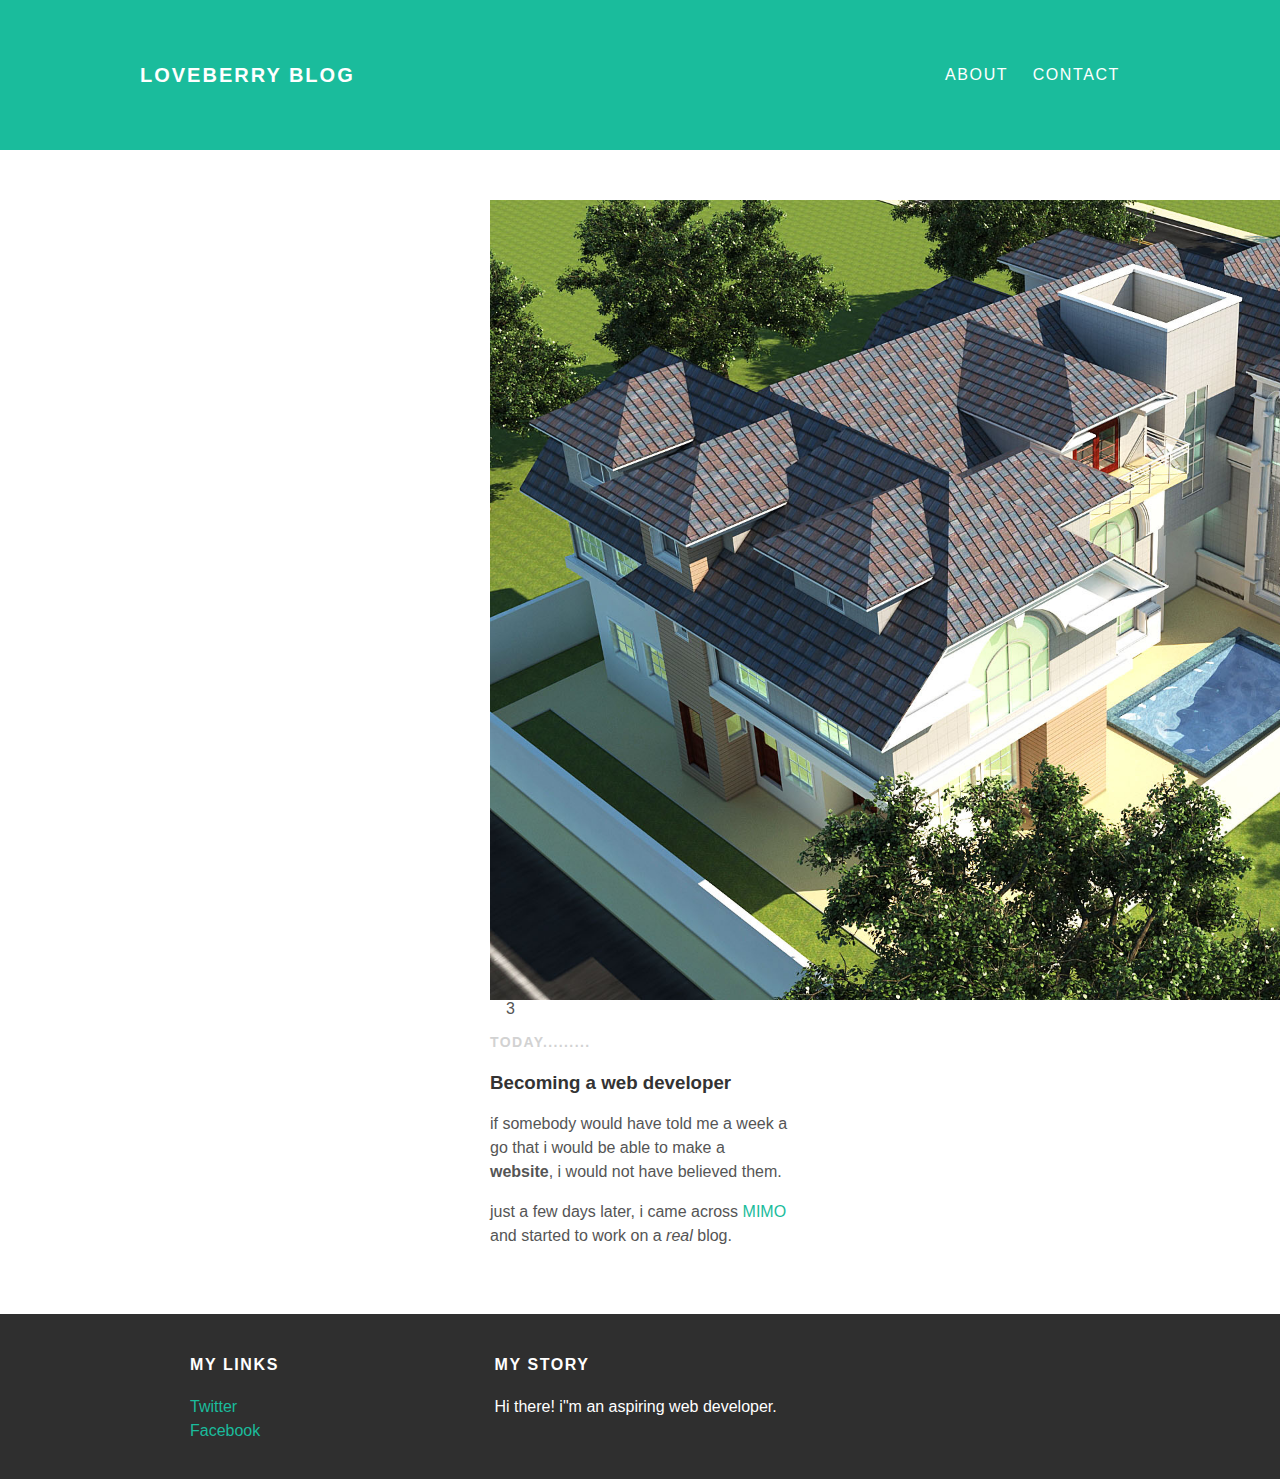
<file: index.html>
<!doctype html>
<html>
<head>
<title> loveberry BLOG</title>
  <link rel="stylesheet" type="text/css"
  href="styles.css">
</head>
<div id="header">
  <div class="container">
    <a id="header-title"
    href="index.html">Loveberry BLOG</a>
    <ul id="header-nav">
      <li><a
        href="about.html">About</a></li>
        <li><a href="mailto:me@me.com">CONTACT</a><li>
        </ul>
      </div>
    </div>
<div id="content">
  <div class="container">
    <div class="post">
      <div class="post-author">
        <img src="6.jpg"  alt="5.jpg" alt="4.jpg"/>
        <span>3</span>
      </div>
      <p class="post-date">Today.........</p>
      <h3 class="post-title">Becoming a web developer</h3>
      <div class="post-content">
        <p> if somebody would have told me a week a go that i would be able to
           make a <strong>website</strong>, i would not have believed them.</p>
           <p> just a few days later, i came across<a href="https://getmimo.com">
             MIMO</a> and started to work on a <em>real</em> blog.</p>
           </div>
         </div>
       </div>
     </div>
<div id="footer">
  <div class="container">
    <div class="column">
      <h4> MY LINKS</h4>
      <p>
        <a href="#">Twitter</a><br>
        <a href="#">Facebook</a>
      </p>
    </div>
    <div class="column">
      <h4> MY STORY</h4>
      <p> Hi there! i"m an aspiring web developer.</p>
    </div>
  </div>
</div>
</head>
</html>
</file>
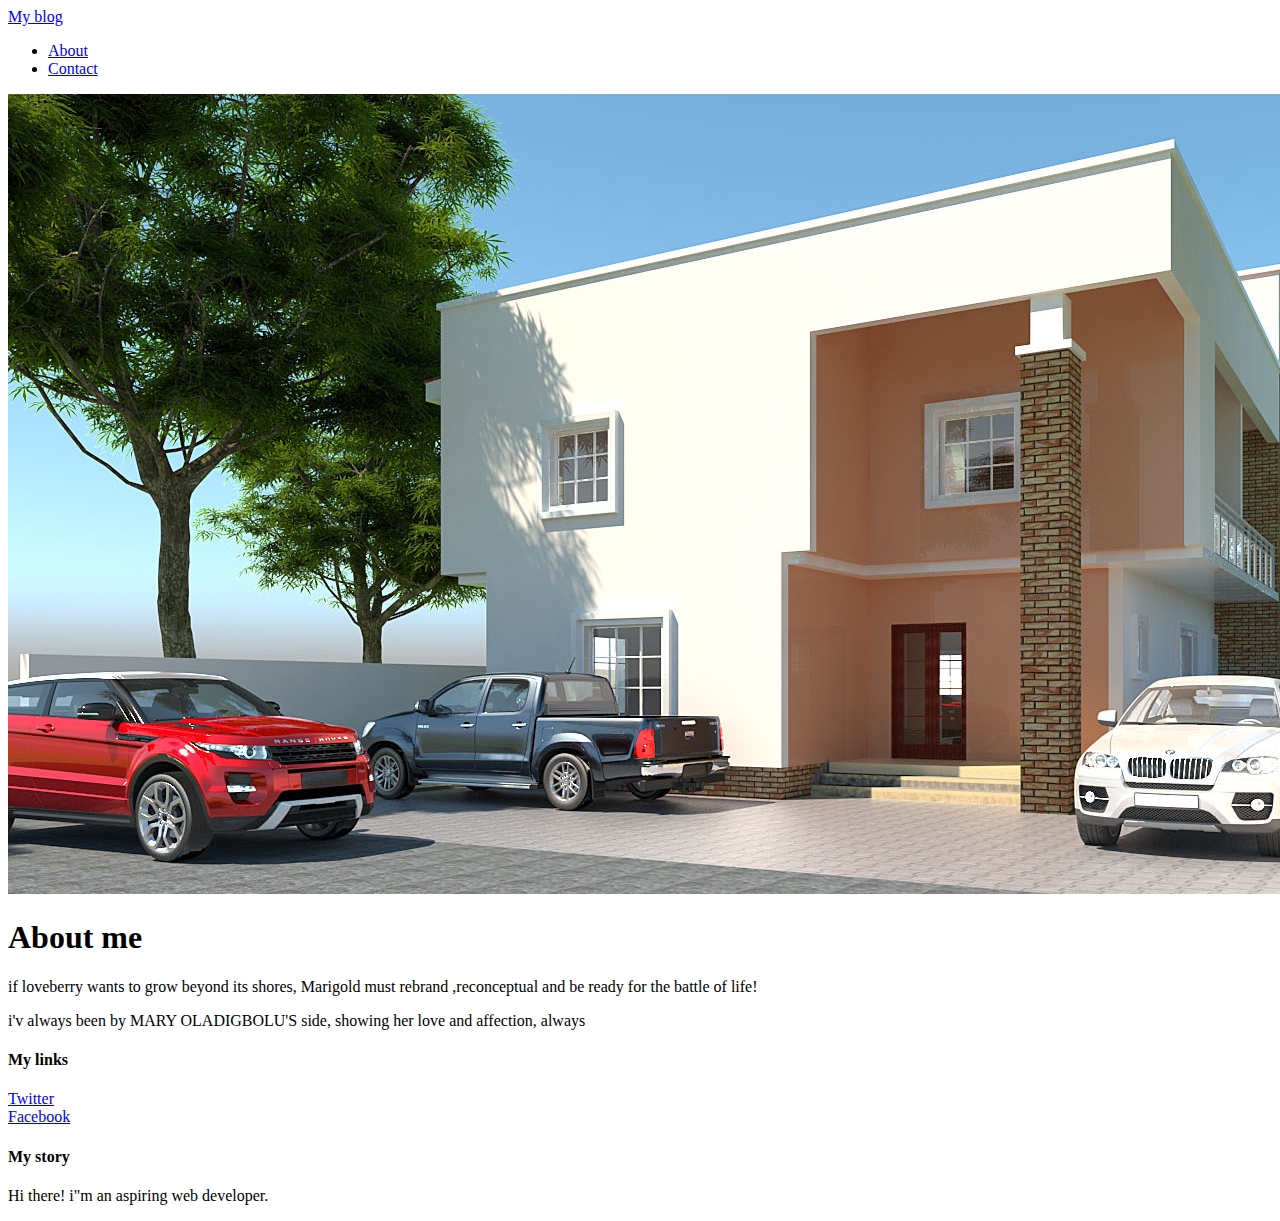
<file: about.html>
<!DOCTYPE html>
<head>
  <title> mary bukola</title>
</head>
<body>
  <div id="header">
  <div class="container">
    <a href="index.html"> My blog</a>
    <ul>
      <li><a href="about.html">About</a></li>
      <li><a href="contact.html">Contact</a></li>
    </ul>
  </div>
</div>
  <div id="content">
  <div class="container">
    <div class="post">
      <div class="post-author">
        <img src="1.jpg">
      </div>
      <h1 class="post-title">About me</h1>
      <div class="post-content">
        <p>if loveberry wants to grow beyond its shores, Marigold must rebrand
          ,reconceptual and be ready for the battle of life!</p>
          <p> i'v always been by MARY OLADIGBOLU'S side, showing her love and
            affection, always</p>
    </div>
  </div>
</div>
  <div id="footer">
  <div class="container">
    <div class="column">
      <h4>My links</h4>
      <p>
        <a href="https:twitter.com.edwardoladigbolu">Twitter</a><br>
        <a href="https:facebook.com/me">Facebook</a>
      </p>
  </div>
  <div class="column">
    <h4>My story</h4>
    <p>Hi there! i"m an aspiring web developer.
  </p>
</div>
</div>
</div>
</body>
</html>
</file>
<file: styles.css>
@ import url (http://fonts.googleapis.com/css?family=Montserrat:400,700);
body{
  color:#8888;
  margin:0;
}
#header {
  background-color:#1abc9c;
  height:150px;
}
#header-title {
  display: block;
  float:left;
  font-size:20px;
  font-weight: bold;
}
#header a{
  color: white;
  text-decoration: none;
  text-transform: uppercase;
  letter-spacing: 0.1em;
}
#header-nav {
  display:block;
  float:right;
}
#header-nav li{
  display:inline;
}
#header-nav li{
  display:inline;
  padding-left:20px;
}
#header-nav {
  display:block;
  float: right;
  margin-top:0
}
#header {
  background-color:#1abc9c;
  height:150px;
  line-height:150px;
}
.container {
  max-width:1000px;
  margin:0 auto;
}
#header a:hover{
  color:#222;
}
#footer {
  background-color: #2f2f2f;
  padding: 20px 0;
  padding-left: 100px;
}
.column {
  min-width:300px;
  display: inline-block;
  vertical-align: top;
}
#footer h4{
  color: white;
  text-transform: uppercase;
  letter-spacing: 0.1em;
}
#footer p{
  color:white;
}
a {
  color: #1abc9c;
  text-decoration:none;
}
a:hover {
  color:#F6A623;
}
.post {
  max-width:300px;
  margin:0 auto;
  padding: 50px 0;
}
.post-author img {animation: 80;
  width:1200px;
  height:800px;
  align-content: center;
  vertical-align:middle;
}
.post-author span{
  margin-left: 16px;
}
.post-date{
  color:#D2D2D2;
  font-size:14px;
  font-weight: bold;
  text-transform: uppercase;
  letter-spacing: 0.1em;
}
h1,h2,h3,h4{
  color: #333;
}
p{
  line-height:1.5;
}
body{
  margin: 0;
  color:#555;
  font-family: 'Montserrat',sans-serif;
}
</file>
